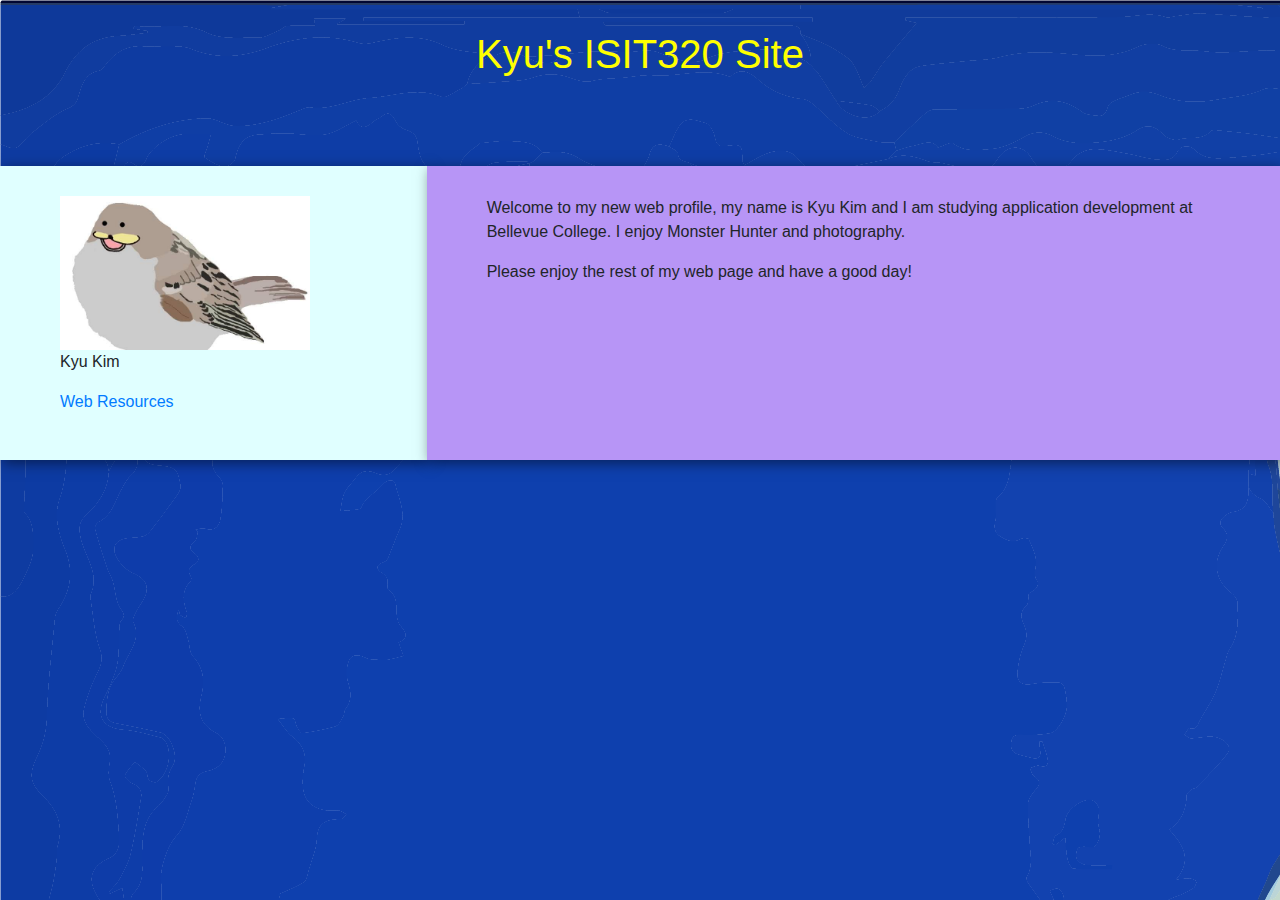
<file: index.html>
<!doctype html>
<html lang="en">
  <head>
    <title>Kyu Kim</title>
    <!-- Required meta tags -->
    <meta charset="utf-8">
    <meta name="viewport" content="width=device-width, initial-scale=1">
    <!-- Optional meta tags for good form-->
    <meta name="keywords" content="Search terms used to find the page">
    <meta name="description" content="appears along with your link in search engine results">
    <meta name="author" content="Kyu Kim">

    <!-- Bootstrap CSS -->
    
    <link rel="stylesheet" href="https://maxcdn.bootstrapcdn.com/bootstrap/4.0.0/css/bootstrap.min.css" integrity="sha384-Gn5384xqQ1aoWXA+058RXPxPg6fy4IWvTNh0E263XmFcJlSAwiGgFAW/dAiS6JXm" crossorigin="anonymous">
    <script src="https://code.jquery.com/jquery-3.2.1.slim.min.js" integrity="sha384-KJ3o2DKtIkvYIK3UENzmM7KCkRr/rE9/Qpg6aAZGJwFDMVNA/GpGFF93hXpG5KkN" crossorigin="anonymous"></script>
    <script src="https://cdnjs.cloudflare.com/ajax/libs/popper.js/1.12.9/umd/popper.min.js" integrity="sha384-ApNbgh9B+Y1QKtv3Rn7W3mgPxhU9K/ScQsAP7hUibX39j7fakFPskvXusvfa0b4Q" crossorigin="anonymous"></script>
    <script src="https://maxcdn.bootstrapcdn.com/bootstrap/4.0.0/js/bootstrap.min.js" integrity="sha384-JZR6Spejh4U02d8jOt6vLEHfe/JQGiRRSQQxSfFWpi1MquVdAyjUar5+76PVCmYl" crossorigin="anonymous"></script>
    <link rel="stylesheet" type="text/css" href="css/style.css"/>

  </head>

  <body>
    <div class="container-fluid">
        <h1>Kyu's ISIT320 Site</h1>
        <div class="row">
            <div class="col-sm-4" id="leftdiv">
                <img src="img/me.jpg"
                    alt="picture of me"
                    id="profilepic"/>
                <p id="myname">Kyu Kim</p>
                <p><a href="html/webresources.html">Web Resources</a></p>
            </div>
            <div class="col-sm-8" id="rightdiv">
                <p>Welcome to my new web profile, my name is Kyu Kim and I am studying application development at Bellevue College. I enjoy Monster Hunter and photography.</p>
                <p>Please enjoy the rest of my web page and have a good day!</p>
            </div>
        </div>


    </div>

    <!-- Optional JavaScript; choose one of the two! -->

    <!-- Option 1: Bootstrap Bundle with Popper -->
    <script src="https://cdn.jsdelivr.net/npm/bootstrap@5.0.2/dist/js/bootstrap.bundle.min.js" integrity="sha384-MrcW6ZMFYlzcLA8Nl+NtUVF0sA7MsXsP1UyJoMp4YLEuNSfAP+JcXn/tWtIaxVXM" crossorigin="anonymous"></script>

    <!-- Option 2: Separate Popper and Bootstrap JS -->
    <!--
    <script src="https://cdn.jsdelivr.net/npm/@popperjs/core@2.9.2/dist/umd/popper.min.js" integrity="sha384-IQsoLXl5PILFhosVNubq5LC7Qb9DXgDA9i+tQ8Zj3iwWAwPtgFTxbJ8NT4GN1R8p" crossorigin="anonymous"></script>
    <script src="https://cdn.jsdelivr.net/npm/bootstrap@5.0.2/dist/js/bootstrap.min.js" integrity="sha384-cVKIPhGWiC2Al4u+LWgxfKTRIcfu0JTxR+EQDz/bgldoEyl4H0zUF0QKbrJ0EcQF" crossorigin="anonymous"></script>
    -->
    
  </body>
</html>
</file>
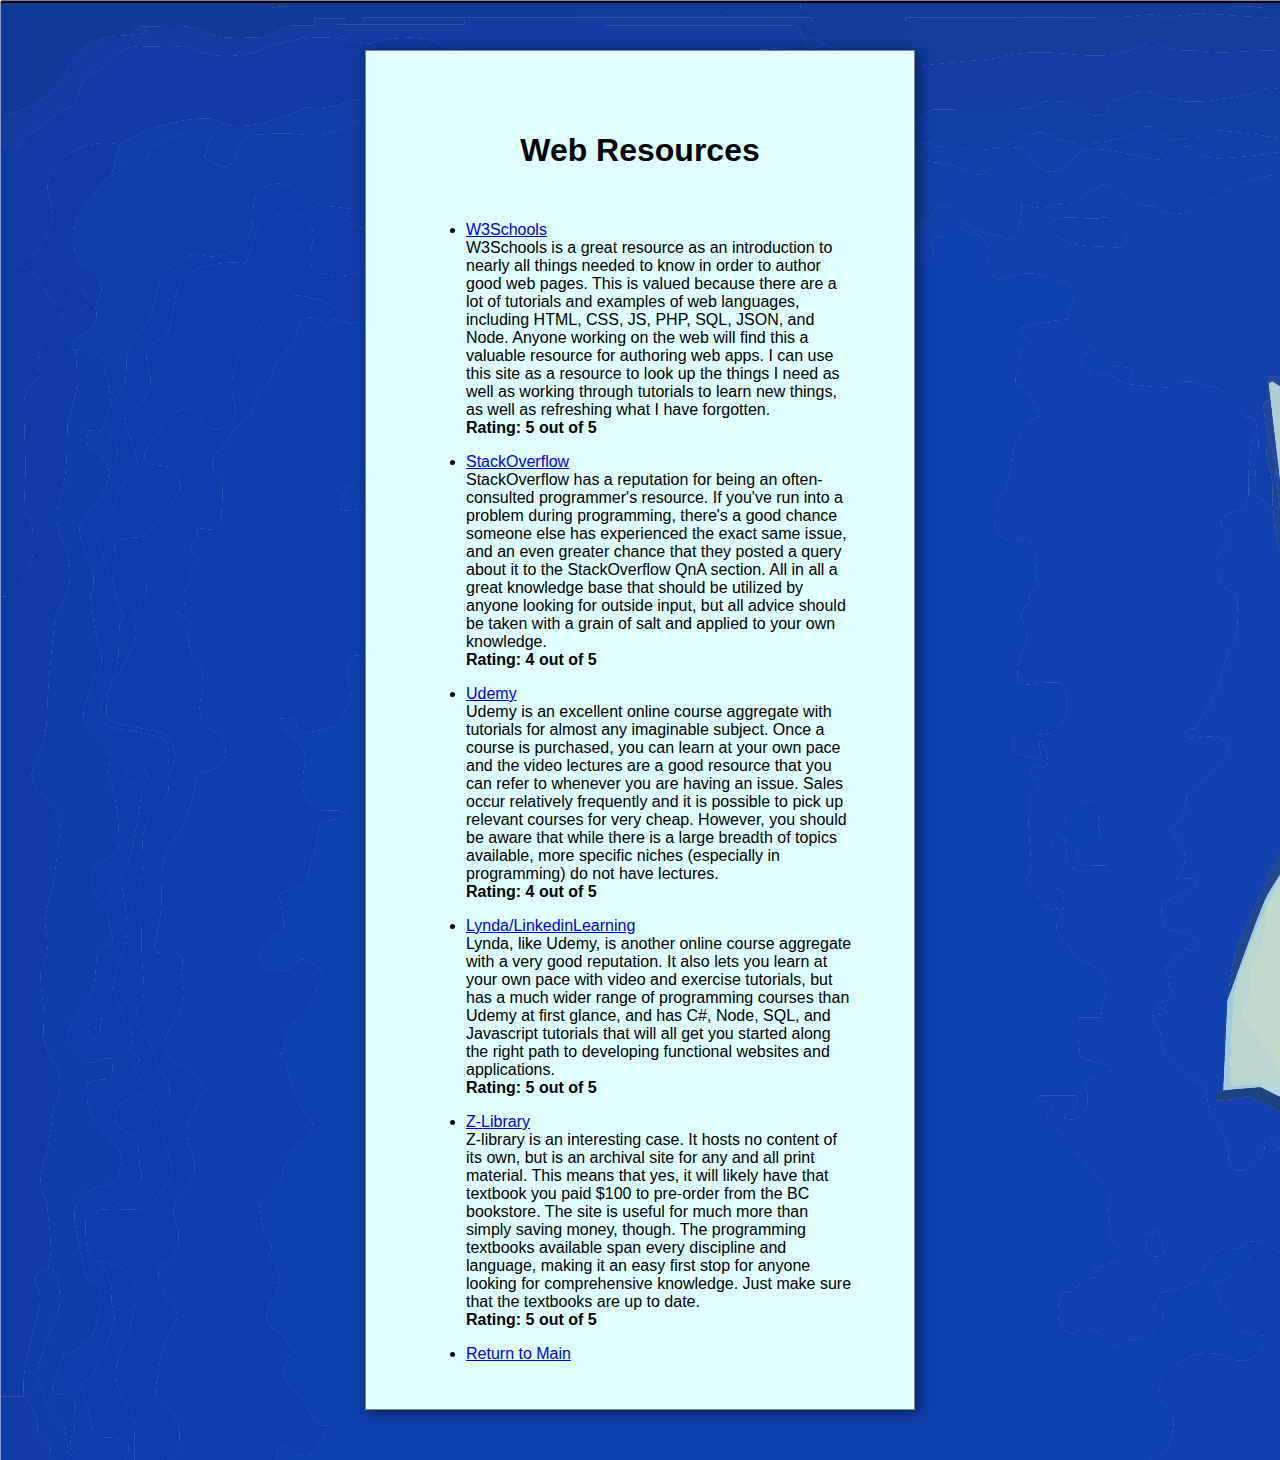
<file: html/webresources.html>
<!doctype html>
<html lang="en">
  <head>
    <title>Kyu Kim</title>
    <!-- Required meta tags -->
    <meta charset="utf-8">
    <meta name="viewport" content="width=device-width, initial-scale=1">
    <!-- Optional meta tags for good form-->
    <meta name="keywords" content="Search terms used to find the page">
    <meta name="description" content="appears along with your link in search engine results">
    <meta name="author" content="Kyu Kim">

    <!-- Bootstrap CSS -->
    <link rel="stylesheet" type="text/css" href="../css/style.css"/>
    <link href="https://cdn.jsdelivr.net/npm/bootstrap@5.0.2/dist/css/bootstrap.min.css" rel="stylesheet" integrity="sha384-EVSTQN3/azprG1Anm3QDgpJLIm9Nao0Yz1ztcQTwFspd3yD65VohhpuuCOmLASjC" crossorigin="anonymous">
    
  </head>

  <body>
    <div id="centerdiv">
      <h1 id="webh1">Web Resources</h1>
      
      <ul>
          <li><p><a href="http://w3schools.com">W3Schools</a><br/>
              W3Schools is a great resource as an introduction to nearly all things needed to know in order to author good web pages. This is valued because there are a lot of tutorials and examples of web languages, including HTML, CSS, JS, PHP, SQL, JSON, and Node. Anyone working on the web will find this a valuable resource for authoring web apps. I can use this site as a resource to look up the things I need as well as working through tutorials to learn new things, as well as refreshing what I have forgotten.<br/>
              <strong>Rating: 5 out of 5</strong></p></li>
          <li><p><a href="https://stackoverflow.com/">StackOverflow</a><br/>
              StackOverflow has a reputation for being an often-consulted programmer's resource. If you've run into a problem during programming, there's a good chance someone else has experienced the exact same issue, and an even greater chance that they posted a query about it to the StackOverflow QnA section. All in all a great knowledge base that should be utilized by anyone looking for outside input, but all advice should be taken with a grain of salt and applied to your own knowledge.<br/>
              <strong>Rating: 4 out of 5</strong></p></li>
          <li><p><a href="https://www.udemy.com/">Udemy</a><br/>
              Udemy is an excellent online course aggregate with tutorials for almost any imaginable subject. Once a course is purchased, you can learn at your own pace and the video lectures are a good resource that you can refer to whenever you are having an issue. Sales occur relatively frequently and it is possible to pick up relevant courses for very cheap. However, you should be aware that while there is a large breadth of topics available, more specific niches (especially in programming) do not have lectures.<br/>
              <strong>Rating: 4 out of 5</strong></p></li>
          <li><p><a href="https://www.lynda.com/">Lynda/LinkedinLearning</a><br/>
              Lynda, like Udemy, is another online course aggregate with a very good reputation. It also lets you learn at your own pace with video and exercise tutorials, but has a much wider range of programming courses than Udemy at first glance, and has C#, Node, SQL, and Javascript tutorials that will all get you started along the right path to developing functional websites and applications.<br/>
              <strong>Rating: 5 out of 5</strong></p></li>
          <li><p><a href="https://b-ok.cc/">Z-Library</a><br/>
              Z-library is an interesting case. It hosts no content of its own, but is an archival site for any and all print material. This means that yes, it will likely have that textbook you paid $100 to pre-order from the BC bookstore. The site is useful for much more than simply saving money, though. The programming textbooks available span every discipline and language, making it an easy first stop for anyone looking for comprehensive knowledge. Just make sure that the textbooks are up to date.<br/>
              <strong>Rating: 5 out of 5</strong></p></li>
          <li><p><a href="../index.html">Return to Main</a></p></li>

      </ul>
    </div>

    <!-- Optional JavaScript; choose one of the two! -->

    <!-- Option 1: Bootstrap Bundle with Popper -->
    <script src="https://cdn.jsdelivr.net/npm/bootstrap@5.0.2/dist/js/bootstrap.bundle.min.js" integrity="sha384-MrcW6ZMFYlzcLA8Nl+NtUVF0sA7MsXsP1UyJoMp4YLEuNSfAP+JcXn/tWtIaxVXM" crossorigin="anonymous"></script>

    <!-- Option 2: Separate Popper and Bootstrap JS -->
    <!--
    <script src="https://cdn.jsdelivr.net/npm/@popperjs/core@2.9.2/dist/umd/popper.min.js" integrity="sha384-IQsoLXl5PILFhosVNubq5LC7Qb9DXgDA9i+tQ8Zj3iwWAwPtgFTxbJ8NT4GN1R8p" crossorigin="anonymous"></script>
    <script src="https://cdn.jsdelivr.net/npm/bootstrap@5.0.2/dist/js/bootstrap.min.js" integrity="sha384-cVKIPhGWiC2Al4u+LWgxfKTRIcfu0JTxR+EQDz/bgldoEyl4H0zUF0QKbrJ0EcQF" crossorigin="anonymous"></script>
    -->
    
  </body>
</html>
</file>
<file: css/style.css>
* {
  box-sizing: border-box;
}
body {
    background: #fff;
    font-family: "Arial", sans-serif;
    font-size: 16px;
    margin: 0 auto;
    background-image:url(../img/background.png);
}
h1 {
    text-align: center;
    padding: 30px 30px;
    color: yellow;
}

#webh1 {
    text-align: center;
    padding: 30px 30px;
    color: black;
}

#rightdiv {
    margin:50px auto;
    background-color:rgb(183, 149, 246);
    height:auto;
    padding:30px 60px;
    
    box-shadow:3px 3px 13px rgba(0,0,0,.5)
}

#leftdiv {
    margin:50px auto;
    background-color:lightcyan;
    height:auto;
    padding:30px 60px;
    box-shadow:3px 3px 13px rgba(0,0,0,.5)
}

#centerdiv {
    margin:50px auto;
    background-color:lightcyan;
    width:550px;
    height:auto;
    padding:30px 60px;
    border:1px solid gray;
    box-shadow:3px 3px 13px rgba(0,0,0,.5)
}

#profilepic{
    height:154px;
    width:250px;
    float:left;
}

#info{
    font-family: "Arial", sans-serif;
    font-size: 20px;
    margin: 10 auto;
}

#myname{
    clear:both;
}


.col-1 {width: 8.33%;}
.col-2 {width: 16.66%;}
.col-3 {width: 25%;}
.col-4 {width: 33.33%;}
.col-5 {width: 41.66%;}
.col-6 {width: 50%;}
.col-7 {width: 58.33%;}
.col-8 {width: 66.66%;}
.col-9 {width: 75%;}
.col-10 {width: 83.33%;}
.col-11 {width: 91.66%;}
.col-12 {width: 100%;}
</file>
